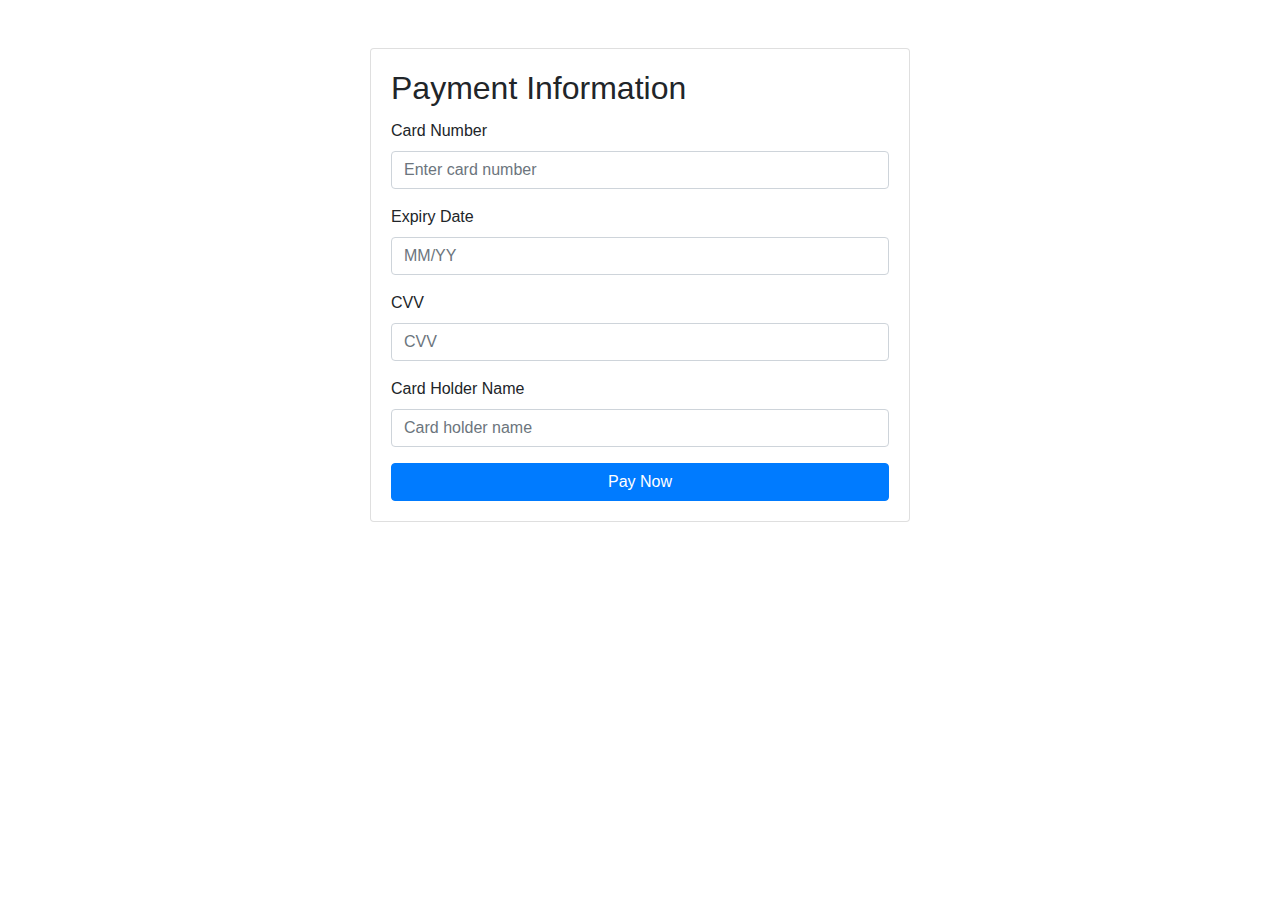
<file: newshoppingassign/src/main/resources/templates/Payment.html>
<!DOCTYPE html>
<html lang="en">
<head>
  <meta charset="UTF-8">
  <meta name="viewport" content="width=device-width, initial-scale=1.0">
  <title>Payment Page</title>
  <!-- Bootstrap CSS -->
  <link rel="stylesheet" href="https://stackpath.bootstrapcdn.com/bootstrap/4.5.2/css/bootstrap.min.css">
</head>
<body>
  <div class="container mt-5">
    <div class="row justify-content-center">
      <div class="col-lg-6">
        <div class="card">
          <div class="card-body">
            <h2 class="card-title">Payment Information</h2>
            <form action="/paymentnew/pay" method="get">
              <div class="form-group" >
                <label for="cardNumber">Card Number</label>
                <input type="text" class="form-control" id="cardNumber" placeholder="Enter card number" required>
              </div>
              <div class="form-group">
                <label for="expiryDate">Expiry Date</label>
                <input type="text" class="form-control" id="expiryDate" placeholder="MM/YY" required>
              </div>
              <div class="form-group">
                <label for="cvv">CVV</label>
                <input type="text" class="form-control" id="cvv" placeholder="CVV" required>
              </div>
              <div class="form-group">
                <label for="cardHolder">Card Holder Name</label>
                <input type="text" class="form-control" id="cardHolder" placeholder="Card holder name" required>
              </div>
            
                <button type="submit" class="btn btn-primary btn-block">Pay Now</button>

              
            </form>
          </div>
        </div>
      </div>
    </div>
  </div>
  
  <!-- Bootstrap JS and jQuery -->
  <script src="https://code.jquery.com/jquery-3.5.1.slim.min.js"></script>
  <script src="https://cdn.jsdelivr.net/npm/@popperjs/core@2.9.3/dist/umd/popper.min.js"></script>
  <script src="https://stackpath.bootstrapcdn.com/bootstrap/4.5.2/js/bootstrap.min.js"></script>
</body>
</html>
</file>
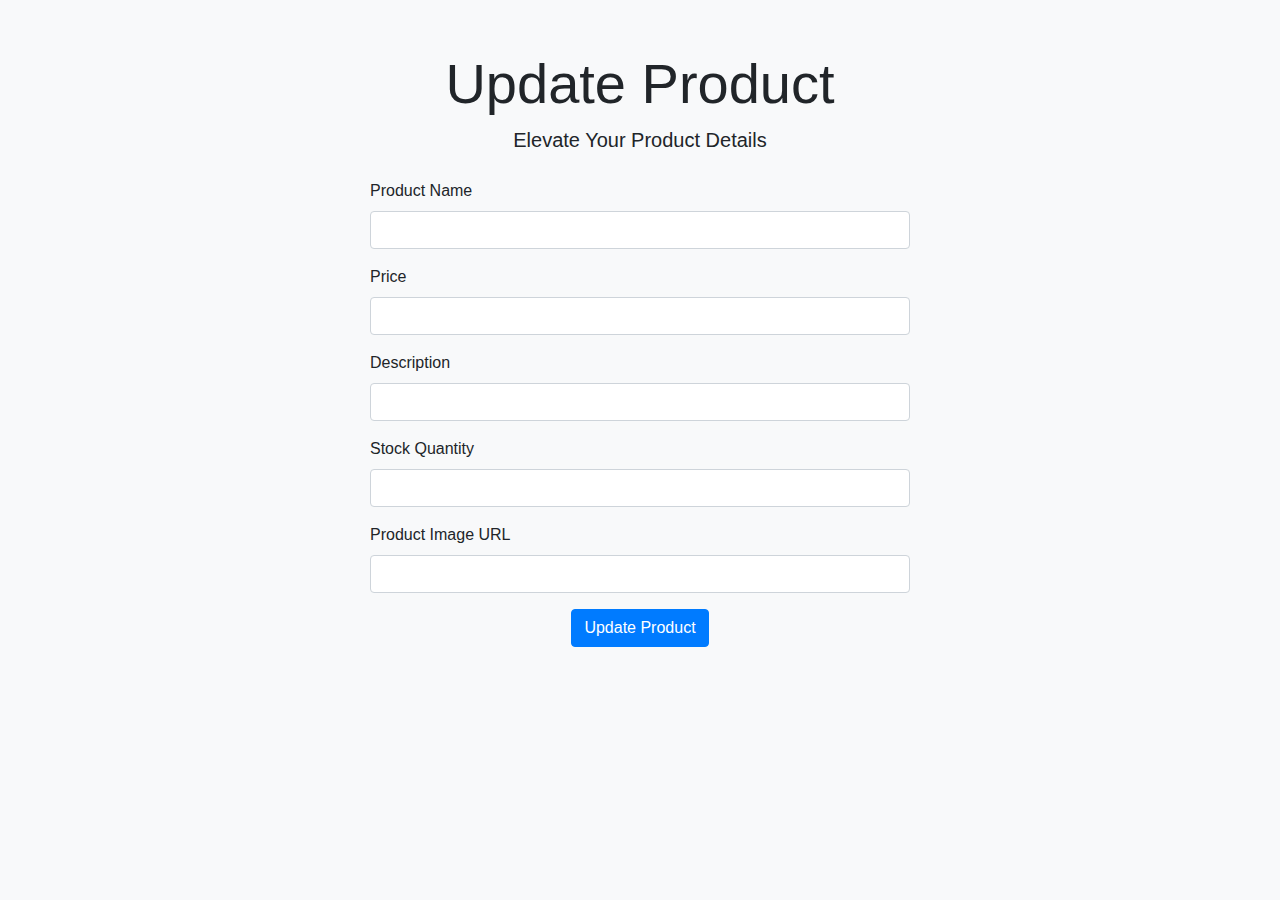
<file: newshoppingassign/src/main/resources/templates/productEdit.html>
<!DOCTYPE html>
<html>
<head>
  <title>Update Product</title>
  <!-- Include Bootstrap CSS -->
  <link rel="stylesheet" href="https://maxcdn.bootstrapcdn.com/bootstrap/4.5.2/css/bootstrap.min.css">
  <link rel="preconnect" href="https://fonts.googleapis.com">
  <link rel="preconnect" href="https://fonts.gstatic.com" crossorigin>
  <link href="https://fonts.googleapis.com/css2?family=Kanit:wght@200&display=swap" rel="stylesheet">
  <style>
    body {
      background-color: #f8f9fa; /* Change the background color here */
    }
    .container {
      margin-top: 50px;
    }
  </style>
</head>
<body>
  <div class="container">
    <div class="text-center mb-4">
      <h1 class="display-4">Update Product</h1>
      <p class="lead">Elevate Your Product Details</p>
    </div>
    <div class="row justify-content-center">
      <div class="col-md-6">
        <form id="addProductForm" action="/editproduct" method="post">
          <input type="hidden" name="product_id" th:value="${product.product_id}">
          <div class="form-group">
            <label for="pname">Product Name</label>
            <input type="text" class="form-control" id="pname" required name="product_name" th:value="${product.product_name}">
          </div>
          <div class="form-group">
            <label for="priceitem">Price</label>
            <input type="text" class="form-control" id="priceitem" required name="price" th:value="${product.price}">
          </div>
          <div class="form-group">
            <label for="newdes">Description</label>
            <input type="text" class="form-control" id="newdes" required name="description" th:value="${product.description}">
          </div>
          <div class="form-group">
            <label for="stocks">Stock Quantity</label>
            <input type="number" class="form-control" id="stocks" required name="stock_quantity" th:value="${product.stock_quantity}">
          </div>
          <div class="form-group">
            <label for="imageUrl">Product Image URL</label>
            <input type="text" class="form-control" id="imageUrl" name="imageUrl" th:value="${product.imageUrl}">
          </div>
          <div class="form-group text-center">
            <button type="submit" class="btn btn-primary">Update Product</button>
          </div>
        </form>
      </div>
    </div>
  </div>

  <!-- Include Bootstrap JS and any other scripts if needed -->
  <script src="https://code.jquery.com/jquery-3.5.1.slim.min.js"></script>
  <script src="https://cdn.jsdelivr.net/npm/@popperjs/core@2.9.2/dist/umd/popper.min.js"></script>
  <script src="https://maxcdn.bootstrapcdn.com/bootstrap/4.5.2/js/bootstrap.min.js"></script>
</body>
</html>
</file>
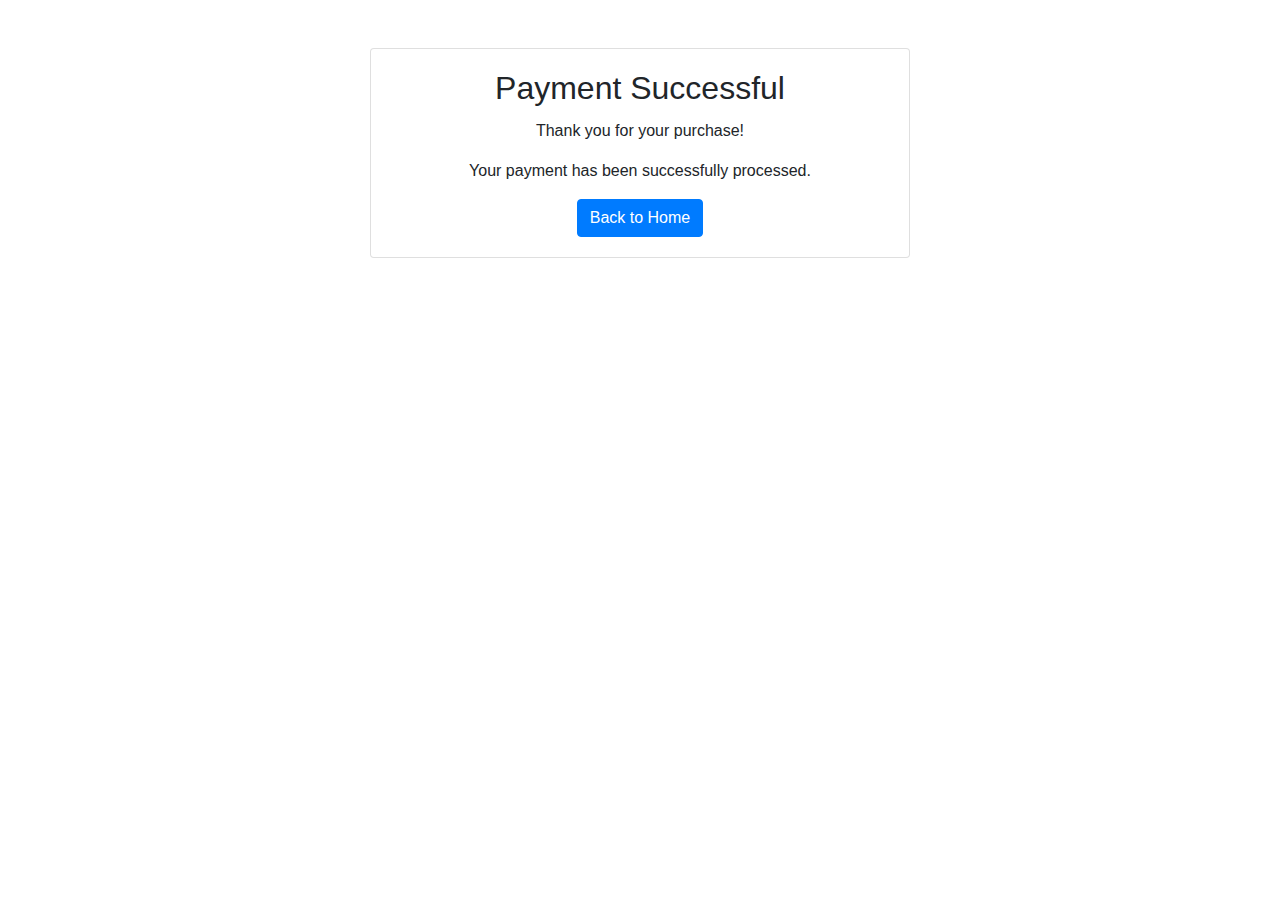
<file: newshoppingassign/src/main/resources/templates/SuccessfulPayment.html>
<!DOCTYPE html>
<html lang="en">
<head>
  <meta charset="UTF-8">
  <meta name="viewport" content="width=device-width, initial-scale=1.0">
  <title>Payment Successful</title>
  <!-- Bootstrap CSS -->
  <link rel="stylesheet" href="https://stackpath.bootstrapcdn.com/bootstrap/4.5.2/css/bootstrap.min.css">
</head>
<body>
  <div class="container mt-5">
    <div class="row justify-content-center">
      <div class="col-lg-6">
        <div class="card text-center">
          <div class="card-body">
            <h2 class="card-title">Payment Successful</h2>
            <p class="card-text">Thank you for your purchase!</p>
            <p class="card-text">Your payment has been successfully processed.</p>
            <a href="/" class="btn btn-primary">Back to Home</a>
          </div>
        </div>
      </div>
    </div>
  </div>
  
  <!-- Bootstrap JS and jQuery -->
  <script src="https://code.jquery.com/jquery-3.5.1.slim.min.js"></script>
  <script src="https://cdn.jsdelivr.net/npm/@popperjs/core@2.9.3/dist/umd/popper.min.js"></script>
  <script src="https://stackpath.bootstrapcdn.com/bootstrap/4.5.2/js/bootstrap.min.js"></script>
</body>
</html>
</file>
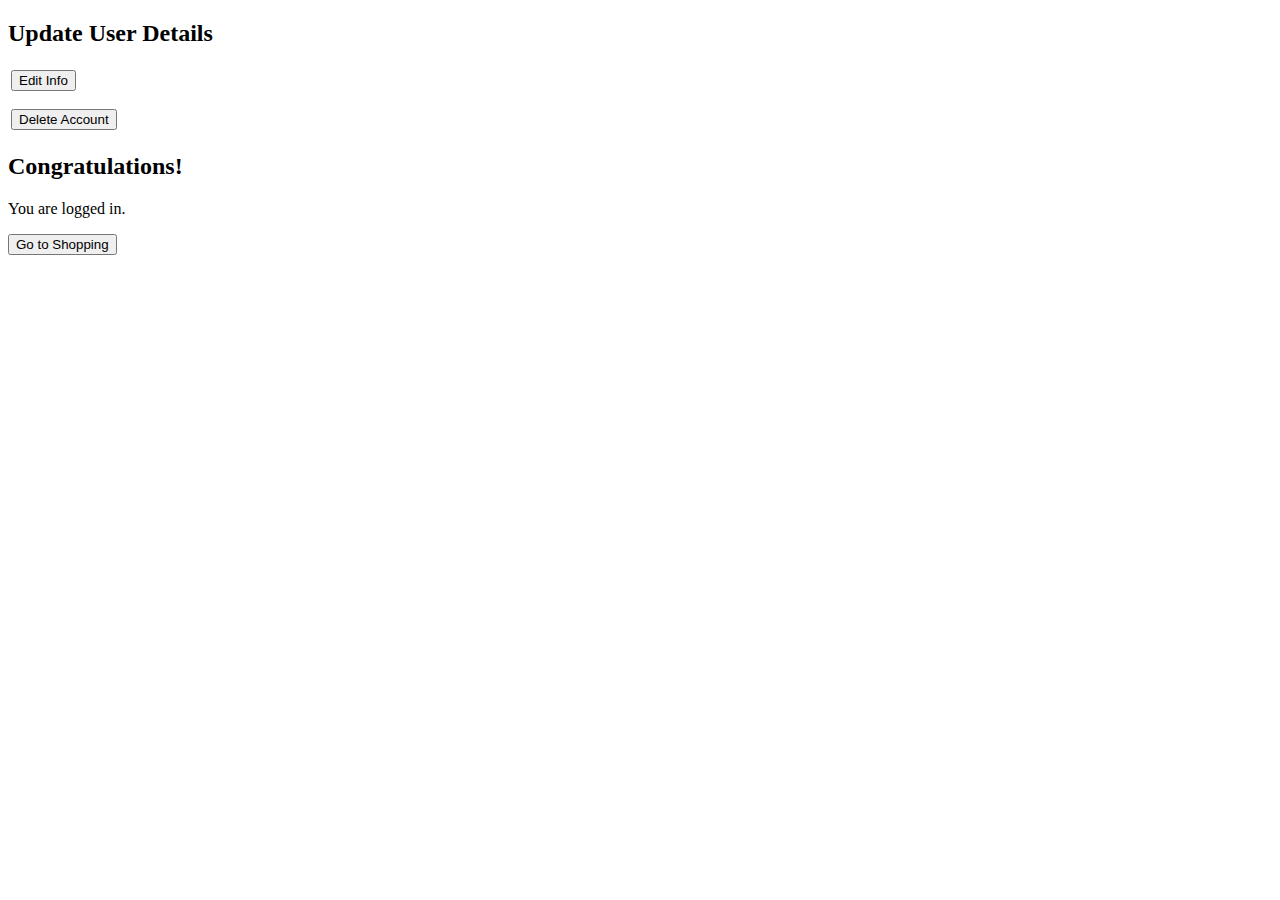
<file: newshoppingassign/src/main/resources/templates/UpdateUser.html>
<!doctype html>
<html lang="en">

<head>
  <!-- Required meta tags -->
  <meta charset="utf-8">
  <meta name="viewport" content="width=device-width, initial-scale=1">

  <!-- Bootstrap CSS -->
  <link href="https://cdn.jsdelivr.net/npm/bootstrap@5.0.2/dist/css/bootstrap.min.css" rel="stylesheet"
    integrity="sha384-EVSTQN3/azprG1Anm3QDgpJLIm9Nao0Yz1ztcQTwFspd3yD65VohhpuuCOmLASjC" crossorigin="anonymous">
  
  <title>Update User Details</title>
</head>

<body>
  <div class="container">
    <h2>Update User Details</h2>
    
    <table class="table table-striped">
      <tbody>
        <tr>
          <td  th:each="display:${newUser}">
            

            
            <!-- <a th:href="@{productController}" class="btn btn-warning">Update</a> -->
            <!-- <a th:href="@{deleteownaccount}" class="btn btn-danger"><button>Delete</button></a> -->


            <form th:action="@{usermyeditbutton}" method="put">
              <input type="hidden" name="user_id" th:value="${display.user_id}">
              <button type="submit" class="edit-button btn btn-warning">Edit Info</button>
          </form>
          <br>


            <form th:action="@{deletebutton/deleteuser}" method="post">
              <input type="hidden" name="user_id" th:value="${display.user_id}">
              <button type="submit" class="delete-button btn btn-danger">Delete Account</button>
          </form>
            

          </td>
        </tr>
      </tbody>
    </table>
  </div>

  <div class="container my-5">
    <div class="row justify-content-center">
        <div class="col-md-6">
            <div class="card">
                <div class="card-body text-center">
                    <h2 class="card-title">Congratulations!</h2>
                    <p class="card-text">You are logged in.</p>
                    <div class="mt-3">
                        <a href="/gotomain"><button class="btn btn-primary">Go to Shopping</button></a>
                    </div>
                </div>
            </div>
        </div>
    </div>
</div>

  <!-- Bootstrap JS -->
  <script src="https://cdn.jsdelivr.net/npm/bootstrap@5.0.2/dist/js/bootstrap.bundle.min.js"
    integrity="sha384-O65bDxtZH+CrjQ7vnOv3D7H3vWOAP7/YdE7B1BLoosXYdzET6FmYqHLFqgJWFXfS" crossorigin="anonymous"></script>
</body>

</html>
</file>
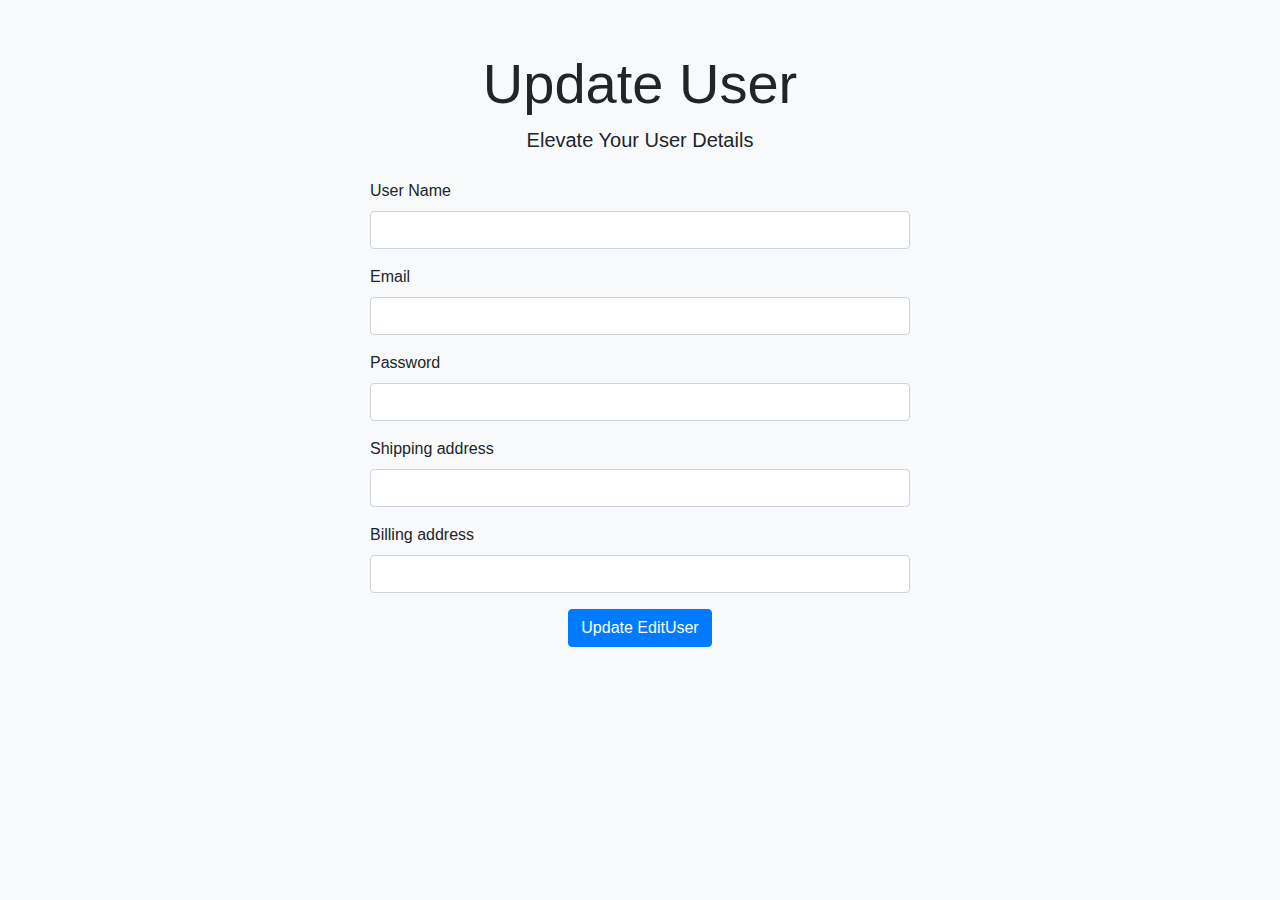
<file: newshoppingassign/src/main/resources/templates/userEdit.html>
<!DOCTYPE html>
<html>
<head>
  <title>Update Product</title>
  <!-- Include Bootstrap CSS -->
  <link rel="stylesheet" href="https://maxcdn.bootstrapcdn.com/bootstrap/4.5.2/css/bootstrap.min.css">
  <link rel="preconnect" href="https://fonts.googleapis.com">
  <link rel="preconnect" href="https://fonts.gstatic.com" crossorigin>
  <link href="https://fonts.googleapis.com/css2?family=Kanit:wght@200&display=swap" rel="stylesheet">
  <style>
    body {
      background-color: #f8f9fa; /* Change the background color here */
    }
    .container {
      margin-top: 50px;
    }
  </style>
</head>
<body>
  <div class="container">
    <div class="text-center mb-4">
      <h1 class="display-4">Update User</h1>
      <p class="lead">Elevate Your User Details</p>
    </div>
    <div class="row justify-content-center">
      <div class="col-md-6">
        <form id="addProductForm" action="/editkarouser" method="post">
          <input type="hidden" name="user_id" th:value="${EditUser.user_id}">
          <div class="form-group">
            <label for="uname">User Name</label>
            <input type="text" class="form-control" id="uname" required name="username" th:value="${EditUser.username}">
          </div>
          <div class="form-group">
            <label for="emailitem">Email</label>
            <input type="email" class="form-control" id="emailitem" required name="email" th:value="${EditUser.email}">
          </div>
          <div class="form-group">
            <label for="newdes">Password</label>
            <input type="text" class="form-control" id="newdes" required name="password" th:value="${EditUser.password}">
          </div>
          <!-- <div class="form-group">
            <label for="stocks">Roles</label>
            <input type="number" class="form-control" id="stocks" required name="roles" th:value="${EditUser.roles}">
          </div> -->
          <div class="form-group">
            <label for="imageUrl">Shipping address</label>
            <input type="text" class="form-control" id="imageUrl" name="shipping_address" th:value="${EditUser.shipping_address}">
          </div>

          <div class="form-group">
            <label for="imas">Billing address</label>
            <input type="text" class="form-control" id="imas" name="billing_address" th:value="${EditUser.billing_address}">
          </div>
          <div class="form-group text-center">
            <button type="submit" class="btn btn-primary">Update EditUser</button>
          </div>
        </form>
      </div>
    </div>
  </div>

  <!-- Include Bootstrap JS and any other scripts if needed -->
  <script src="https://code.jquery.com/jquery-3.5.1.slim.min.js"></script>
  <script src="https://cdn.jsdelivr.net/npm/@popperjs/core@2.9.2/dist/umd/popper.min.js"></script>
  <script src="https://maxcdn.bootstrapcdn.com/bootstrap/4.5.2/js/bootstrap.min.js"></script>
</body>
</html>
</file>
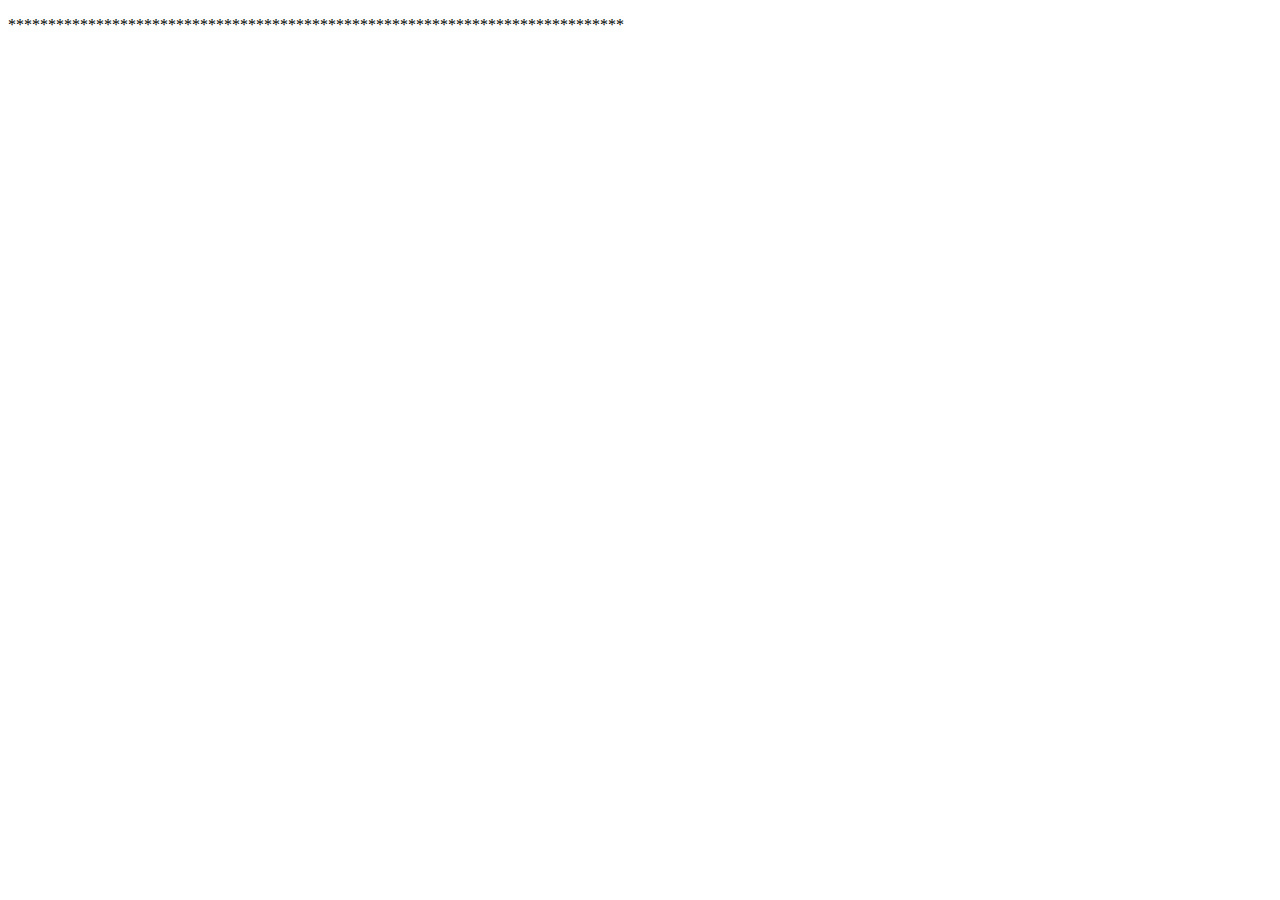
<file: newshoppingassign/src/main/resources/templates/welcome.html>
<!DOCTYPE html>
<html lang="en">
<head>
    <meta charset="UTF-8">
    <meta name="viewport" content="width=device-width, initial-scale=1.0">
    <title>Document</title>
</head>
<body>
    <div th:each="display:${product}">
        
        <strong><p th:text="'Product  name is  :'+${display.product_name}"></p></strong>
        <strong><p th:text="'Product  description is  :'+${display.description}"></p></strong>
        <strong><p th:text="'Product  price  is  :'+${display.price}"></p></strong>
        
        *****************************************************************************
      
        <br>
       
        
    </div>
    
</body>
</html>
</file>
